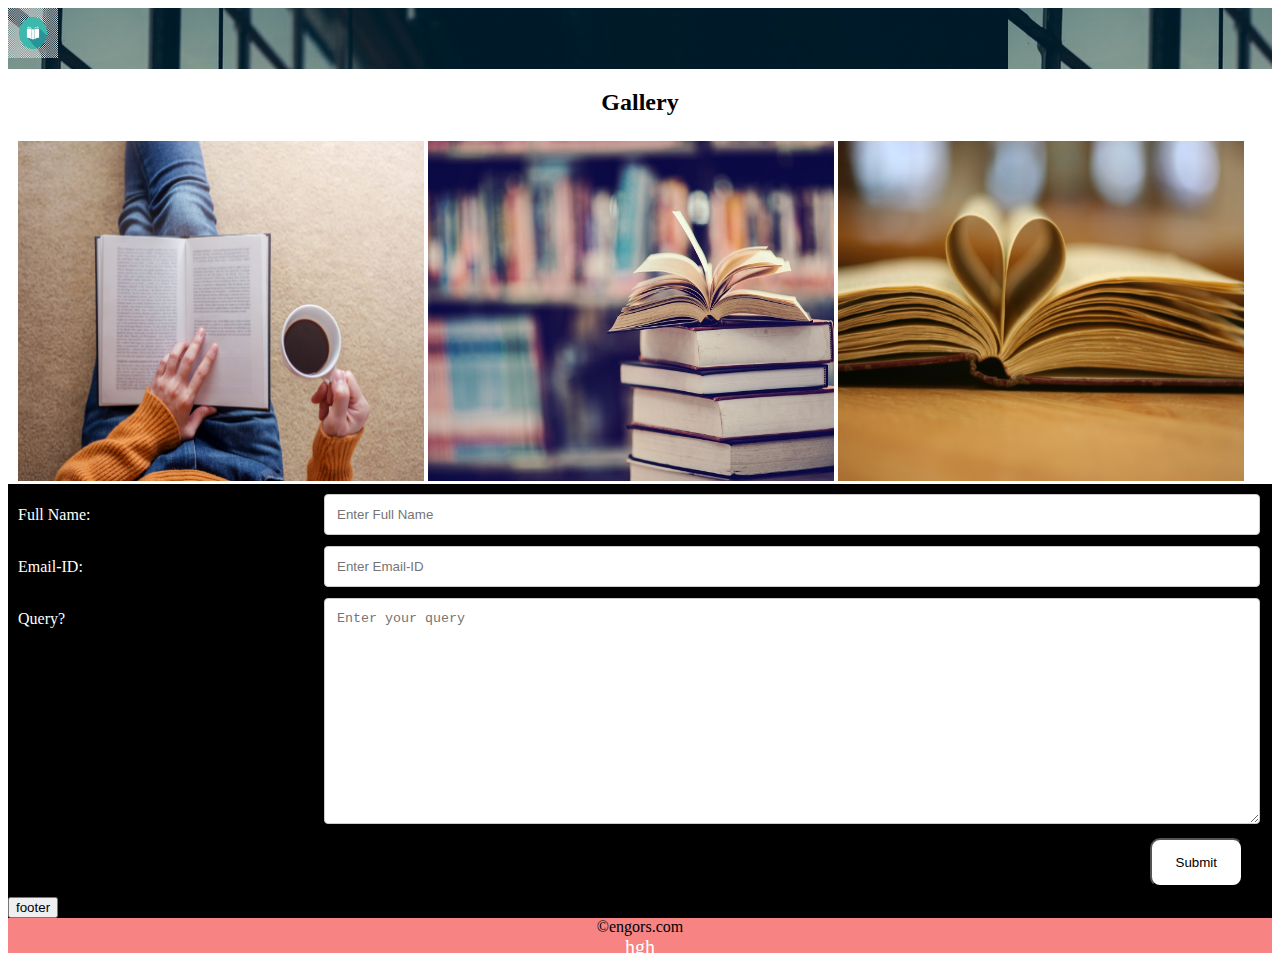
<file: index.html>
<!DOCTYPE html>
<meta content="width=device-width, initial-scale=1" name="viewport" />
<html>
	<head>
		<title>BooksToCreate</title>
		<link rel="stylesheet" type="text/css" href="style.css">
	</head>
	<body style="">
	    <div id="parentDiv">
	    	<div class="header">
				<img src="images/logo2.png" height="50px" width="50px">
			    <h1>BookToCreate</h1>				
		    	<ul class="nav">
		      	<li><a href="">Home</a></li>
				<li><a href="">Contact Us</a></li>
				<li><a href="">Review</a></li>
				<li><a href="">AboutUs</a></li>
		      </ul>			
			

		    </div>
		      <h2>Gallery</h2>
			<div id="content">
				<div class="row1">
						<img class="sliders" src="images/book1.jpg" height="100px" width="100px">
						<img class="sliders" src="images/book2.jpg" height="100px" width="100px">
						<img class="sliders" src="images/book3.jpg" height="100px" width="100px">					
				</div>
			
			</div>
			<div class="form-data">
			<form id="form1">
			<div class="row">
				<div class="col-25">
					<label id="label">Full Name:</label>
				</div>

				<div class="col-75">
					<input type="text" name="fname" id="fname" placeholder="Enter Full Name">
				</div>
			</div>
			<div class="row">
				<div class="col-25">
					<label id="label">Email-ID:</label>
				</div>

				<div class="col-75">
					<input type="text" name="email" id="email" placeholder="Enter Email-ID">
				</div>
			</div>
			<div class="row">
				<div class="col-25">
					<label id="label">Query?</label>
				</div>

				<div class="col-75">
					<textarea placeholder="Enter your query" id="addq" style="height: 200px;"></textarea>
				</div>
			</div>
			<div class="row">				
					<input type="submit" name="submit" id="btn" value="Submit">
			</div>
				
		
		</form>
		<button id="btn1">footer</button>
			
		</div>
			<div id="footer">
				&copy;engors.com
				<div id="div1">hgh</div>
			</div>
		</div>
		<script src="https://ajax.googleapis.com/ajax/libs/jquery/3.5.1/jquery.min.js"></script>
		<script type="text/javascript">
			$(document).ready(function(){
		 	$(".header").slideUp(200).slideDown(2000);
		 	//#("img").animate({left:'250px'});
		 	   // $("h1").animate({left: '250px'});

		 	  $(":text").hover(function(){
		 	  	$(this).css('background-color','yellow');
		 	  });
		 	  $("textarea").hover(function(){
		 	  	$(this).css('background-color','yellow');
		 	  }); 	
		 	  

		 	   $(":text").mouseleave(function(){
		 	  	$(this).css('background-color','white');
		 	  });
		 	  $("textarea").mouseleave(function(){
		 	  	$(this).css('background-color','white');
		 	  });

		 	  
		});	

			$("#btn1").click(function(){
		 	  		alert("hello");		 	  	
		 	  		$.ajax({url: "present.txt", success: function(result){
      				 $("#div1").html(result);
    			}});
		 	  });
		</script>		 
	</body>	
</html>
</file>
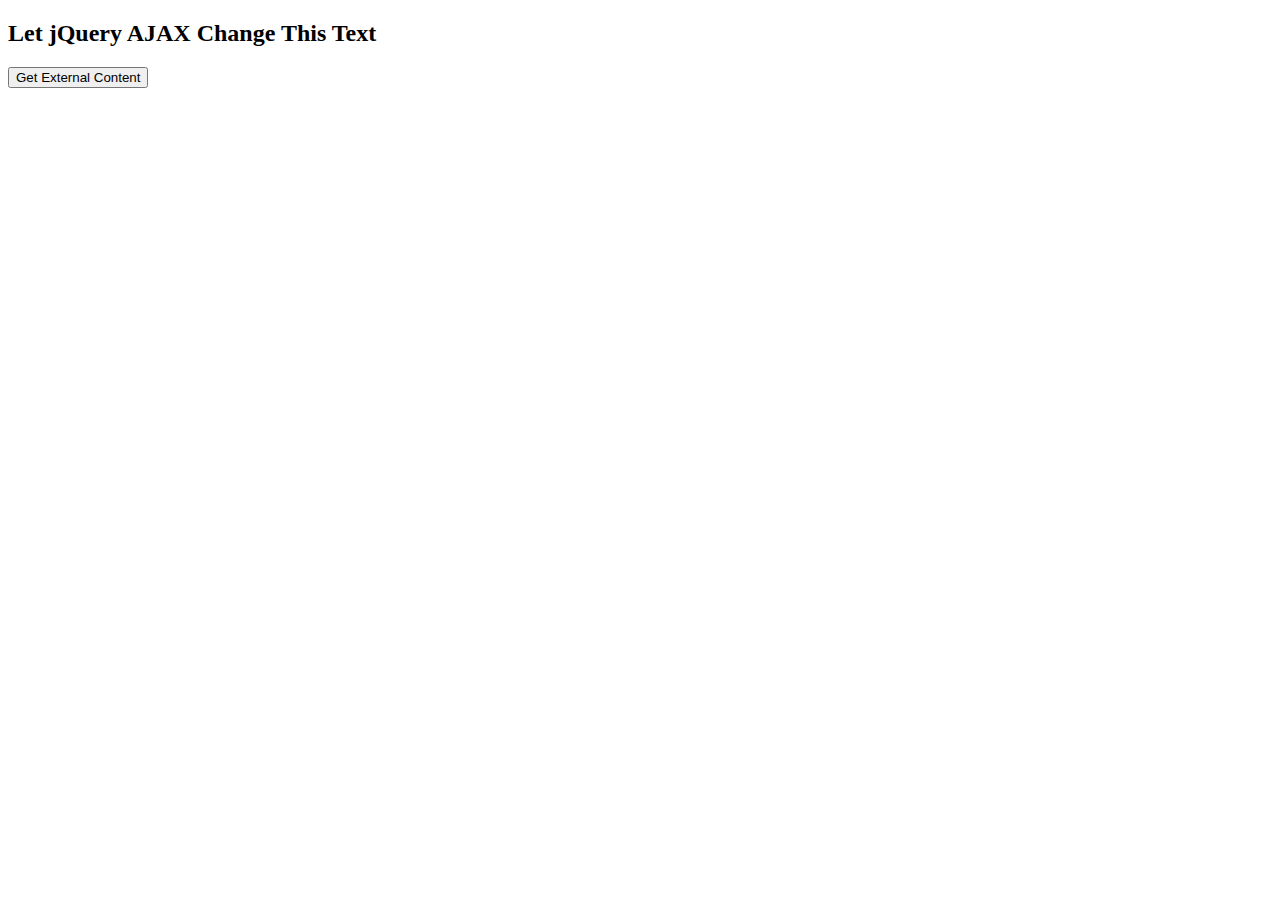
<file: test.html>
<!DOCTYPE html>
<html>
<head>
<script src="https://ajax.googleapis.com/ajax/libs/jquery/3.5.1/jquery.min.js"></script>
<script>
$(document).ready(function(){
  $("button").click(function(){
    $.ajax({url: "present.txt", success: function(result){
      $("#div1").html(result);
    }});
  });
});
</script>
</head>
<body>

<div id="div1"><h2>Let jQuery AJAX Change This Text</h2></div>

<button>Get External Content</button>

</body>
</html>
</file>
<file: style.css>
.nav{
				margin:0;
				padding: 0;
				background-color: black;
				text-align: left;
				border-radius: 25px;
				list-style-type: none;
				margin-right: 310px;
    			margin-left: 317px;
			}
			.nav li{
				display: inline-block;
				font-size: 20px;
				padding: 25px;
				margin-left: 26px;
			}

			li a{
				color:white;
				font-family:serif;
			}
			li:hover{
				background-color: #f54734;
			}
			
			#content{
				width:100%;
				height:75%;
				margin-top: 25px;
			}
			#footer{
				width:100%;
				background-color: #f78383;
				display: inline-block;
				height: 25%;
			}

			.header{
				/*margin-top: 100px;*/
				background-image: url('images/back1.jpg');
				    height: 389px;

			}
			.row1{
			    width:100%
			    margin-top:20px;
			    margin-left: 10px;
			}
			.sliders{
				height:340px;
				width:406px;

			}
			h1{
				text-align: center;
				color:white;
				
			}
			h2{
				text-align: center;
			}
			#footer{
				text-align: center;
			}

			.form-data{

				margin-top: 10px;
				width: 100%;
				background-color: black;
				margin-block-start:-1px;
			}

			.row:after{
				content:"";
				display: table;
				clear: both;
			}
			#label{
				padding: 12px 12px 12px 10px;
				display: inline-block;
				color:white;
			}

			input[type=text],textarea{
				width: 96%;
				padding: 12px;
				border:1px solid #ccc;
				border-radius: 4px;
				resize: vertical;
				color:white;
				position: relative;
			}
			input[type=submit]{
				color:black;
				background-color: white;
				border-radius:10px;
				float:right;
				cursor: pointer;
				padding: 15px 24px;
				margin:10px 29px;
			}
			input[type=submit]:hover{
				background-color: gray;
			}
			.col-25{
					float: left;
					width: 25%;
					margin-top: 10px;
			}
			.col-75{
				float: right;
				width: 75%;
				margin-top: 10px;

			}
			#div1{
				color:white;
				font-size: 20px; 
			}
			@media screen and (max-width: 600px){
				  .col-25, .col-75, input[type=submit],.nav {
					width: 100%;
					margin:0;
				}
				.sliders,.header{
					width:100%;		
				}

			}
</file>
